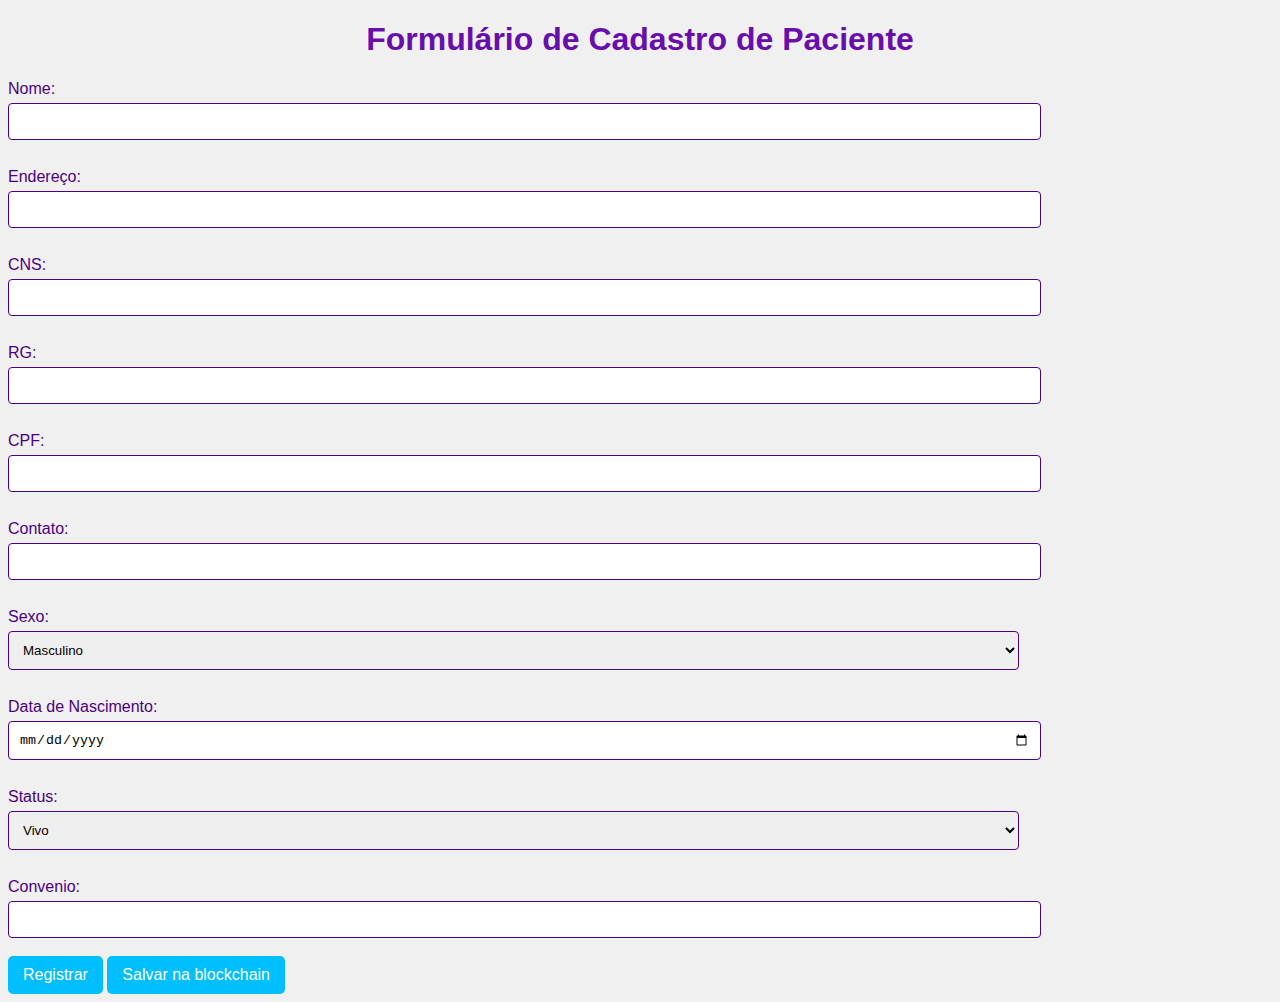
<file: Cadastro/paciente.html>
<!DOCTYPE html>
<html lang="pt-br">
<head>
    <meta charset="UTF-8">
    <meta name="viewport" content="width=device-width, initial-scale=1.0">
    <title>Registro de paciente</title>
    <link rel="stylesheet" href="pacienteStyle.css">
</head>
<body>
    <h1>Formulário de Cadastro de Paciente</h1>
    <form action="#" method="post">
        <label for="name">Nome:</label>
        <input type="text" id="name" name="name" required><br><br>

        <label for="address">Endereço:</label>
        <input type="text" id="address" name="address" required><br><br>

        <label for="cns">CNS:</label>
        <input type="text" id="cns" name="cns" required><br><br>

        <label for="rg">RG:</label>
        <input type="text" id="rg" name="rg" required><br><br>

        <label for="cpf">CPF:</label>
        <input type="text" id="cpf" name="cpf" required><br><br>

        <label for="phone">Contato:</label>
        <input type="tel" id="phone" name="phone" required><br><br>

        <label for="gender">Sexo:</label>
        <select id="gender" name="gender" required>
            <option value="male">Masculino</option>
            <option value="female">Feminino</option>
            <option value="other">Outros</option>
        </select><br><br>

        <label for="dob">Data de Nascimento:</label>
        <input type="date" id="dob" name="dob" required><br><br>

        <label for="status">Status:</label>
        <select id="status" name="status" required>
            <option value="alive">Vivo</option>
            <option value="deceased">Falecido</option>
        </select><br><br>

        <label for="insurance">Convenio:</label>
        <input type="text" id="insurance" name="insurance" required><br><br>

        <button type="submit">Registrar</button>
        <a href="https://blockchain-database-link.com" target="_blank">
            <button type="button">Salvar na blockchain</button>
        </a>
    </form>
</body>
</html>
</file>
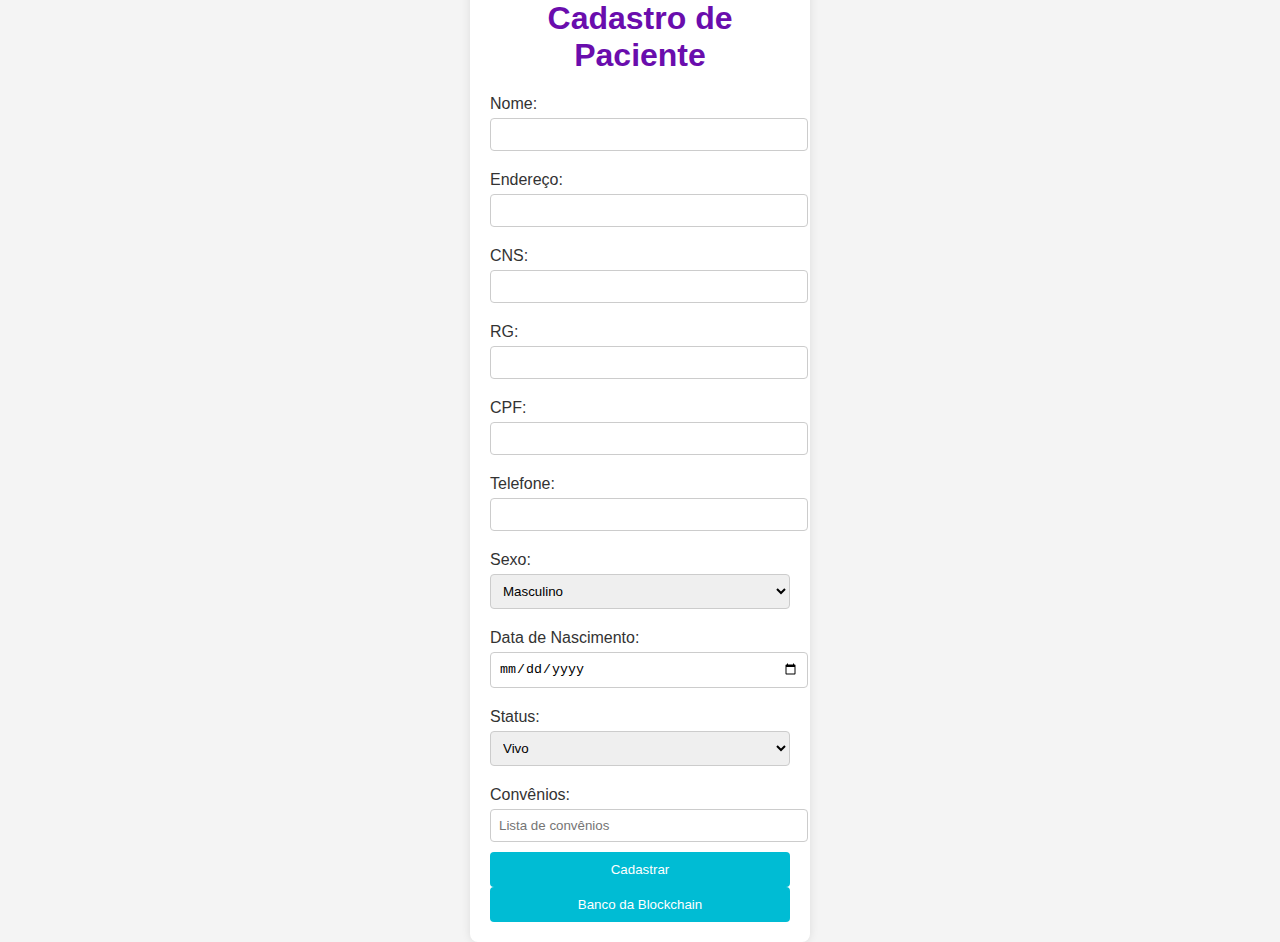
<file: Cadastro/pacienteTeste.html>
<!DOCTYPE html>
<html lang="pt-BR">
<head>
    <meta charset="UTF-8">
    <meta name="viewport" content="width=device-width, initial-scale=1.0">
    <title>Cadastro de Paciente</title>
    <link rel="stylesheet" href="pacienteTeste.css">
    
</head>
<body>
    <div class="container">
        <h1>Cadastro de Paciente</h1>
        <form>
            <label for="nome">Nome:</label>
            <input type="text" id="nome" required>

            <label for="endereco">Endereço:</label>
            <input type="text" id="endereco" required>

            <label for="cns">CNS:</label>
            <input type="text" id="cns" required>

            <label for="rg">RG:</label>
            <input type="text" id="rg" required>

            <label for="cpf">CPF:</label>
            <input type="text" id="cpf" required>

            <label for="telefone">Telefone:</label>
            <input type="text" id="telefone" required>

            <label for="sexo">Sexo:</label>
            <select id="sexo" required>
                <option value="masculino">Masculino</option>
                <option value="feminino">Feminino</option>
                <option value="outro">Outro</option>
            </select>

            <label for="data_nascimento">Data de Nascimento:</label>
            <input type="date" id="data_nascimento" required>

            <label for="status">Status:</label>
            <select id="status" required>
                <option value="vivo">Vivo</option>
                <option value="morto">Morto</option>
            </select>

            <label for="convenios">Convênios:</label>
            <input type="text" id="convenios" placeholder="Lista de convênios" required>

            <button type="submit">Cadastrar</button>
            <button type="button" onclick="window.location.href='https://link-para-o-banco-da-blockchain.com'">Banco da Blockchain</button>
        </form>
    </div>
</body>
</html>
</file>
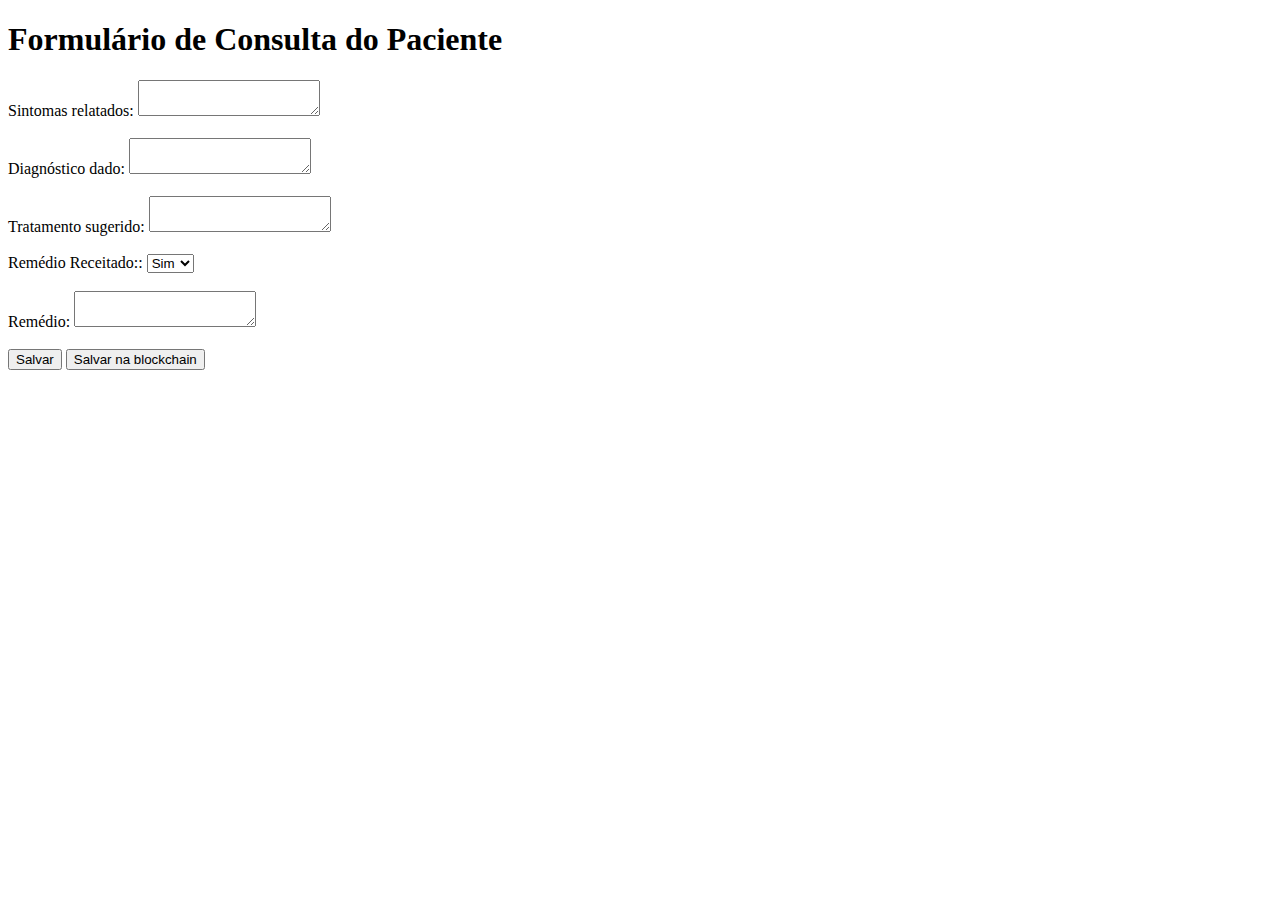
<file: Consulta/consulta.html>
<!DOCTYPE html>
<html lang="pt-br">
<head>
    <meta charset="UTF-8">
    <meta name="viewport" content="width=device-width, initial-scale=1.0">
    <title>Consulta médica</title>
    <link rel="stylesheet" href="C:\Users\miche\OneDrive\Documentos\TCC - Front\Cadastro\pacienteStyle.css">
</head>
<body>

    <h1>Formulário de Consulta do Paciente</h1>
    <form action="#" method="post">
        <label for="symptoms">Sintomas relatados:</label>
        <textarea input type="text" id="symptoms" name="symptoms" required></textarea><br><br>

        <label for="diagnostic">Diagnóstico dado:</label>
        <textarea input type="text" id="diagnostic" name="diagnostic" required></textarea><br><br>

        <label for="treatment">Tratamento sugerido:</label>
        <textarea input type="text" id="treatment" name="treatment" required></textarea><br><br>

        <label for="boolmedicine">Remédio Receitado::</label>
        <select id="boolmedicine" name="boolmedicine" required>
            <option value="yes">Sim</option>
            <option value="no">Não</option>
        </select><br><br>

        <label for="medicine">Remédio:</label>
        <textarea input type="text" id="medicine" name="medicine" required></textarea><br><br>

        <button type="submit">Salvar</button>
        <a href="https://blockchain-database-link.com" target="_blank">
            <button type="button">Salvar na blockchain</button>
        </a>
    </form>
    
</body>
</html>
</file>
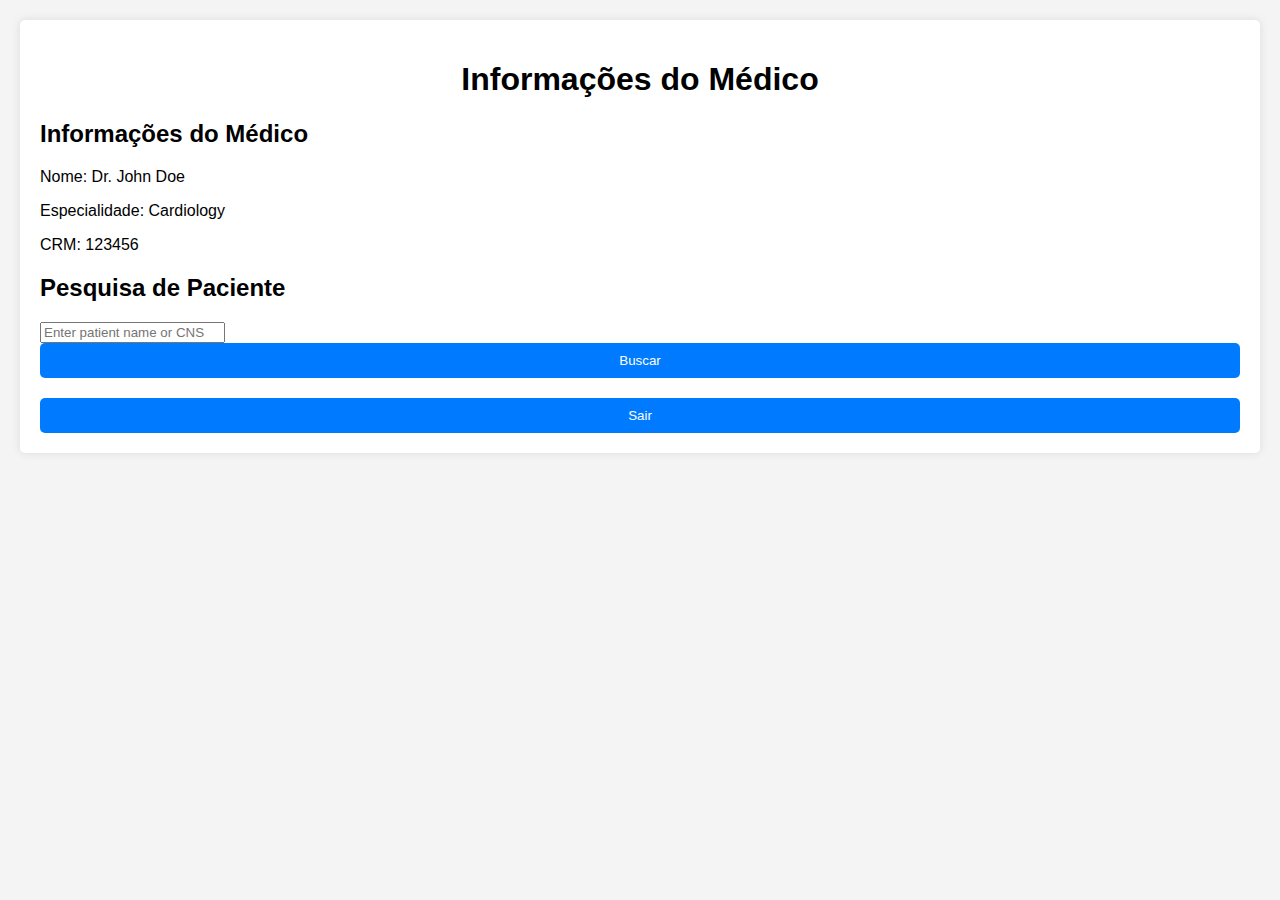
<file: Laudo/FrontMedico.html>
<!DOCTYPE html>
<html lang="en">
<head>
    <meta charset="UTF-8">
    <meta name="viewport" content="width=device-width, initial-scale=1.0">
    <title>Doctor Dashboard</title>
    <link rel="stylesheet" href="FrontMedico.css">
    <link rel="stylesheet" href="FrontMedico.js">
    
</head>
<body>

<div class="container">
    <h1>Informações do Médico</h1>
    
    <div class="doctor-info">
        <h2>Informações do Médico</h2>
        <p>Nome: Dr. John Doe</p>
        <p>Especialidade: Cardiology</p>
        <p>CRM: 123456</p>
    </div>

    <div class="patient-search">
        <h2>Pesquisa de Paciente</h2>
        <input type="text" placeholder="Enter patient name or CNS" id="patientSearch">
        <button class="button" onclick="searchPatient()">Buscar</button>
    </div>

    <div class="patient-report" id="patientReport" style="display:none;">
        <h2>Última Consulta</h2>
        <p>Data da Consulta: <span id="consultationDate"></span></p>
        <p>Nome da Clinica: <span id="clinicName"></span></p>
        <p>Convenio: <span id="insurance"></span></p>
        <p>Médico: <span id="reportDoctor"></span></p>
        <p>Sintomas Relatados: <span id="symptoms"></span></p>
        <p>Tratamento sugerido: <span id="treatment"></span></p>
        <p>Prescrição de medicamento: <span id="medication"></span></p>
    </div>

    <button class="button" onclick="logout()">Sair</button>
</div>
<script>function searchPatient() {
    // Simulated patient data retrieval
        document.getElementById('patientReport').style.display = 'block';
        document.getElementById('consultationDate').innerText = '01/01/2023 - 01/02/2023';
        document.getElementById('clinicName').innerText = 'Health Clinic';
        document.getElementById('insurance').innerText = 'Health Insurance Co.';
        document.getElementById('reportDoctor').innerText = 'Dr. John Doe';
        document.getElementById('symptoms').innerText = 'Chest Pain';
        document.getElementById('treatment').innerText = 'Rest and Medication';
        document.getElementById('medication').innerText = 'Aspirin';
    }

    function logout() {
    // Logout functionality
        alert('You have logged out.');
    }
</script>
</body>
</html>
</file>
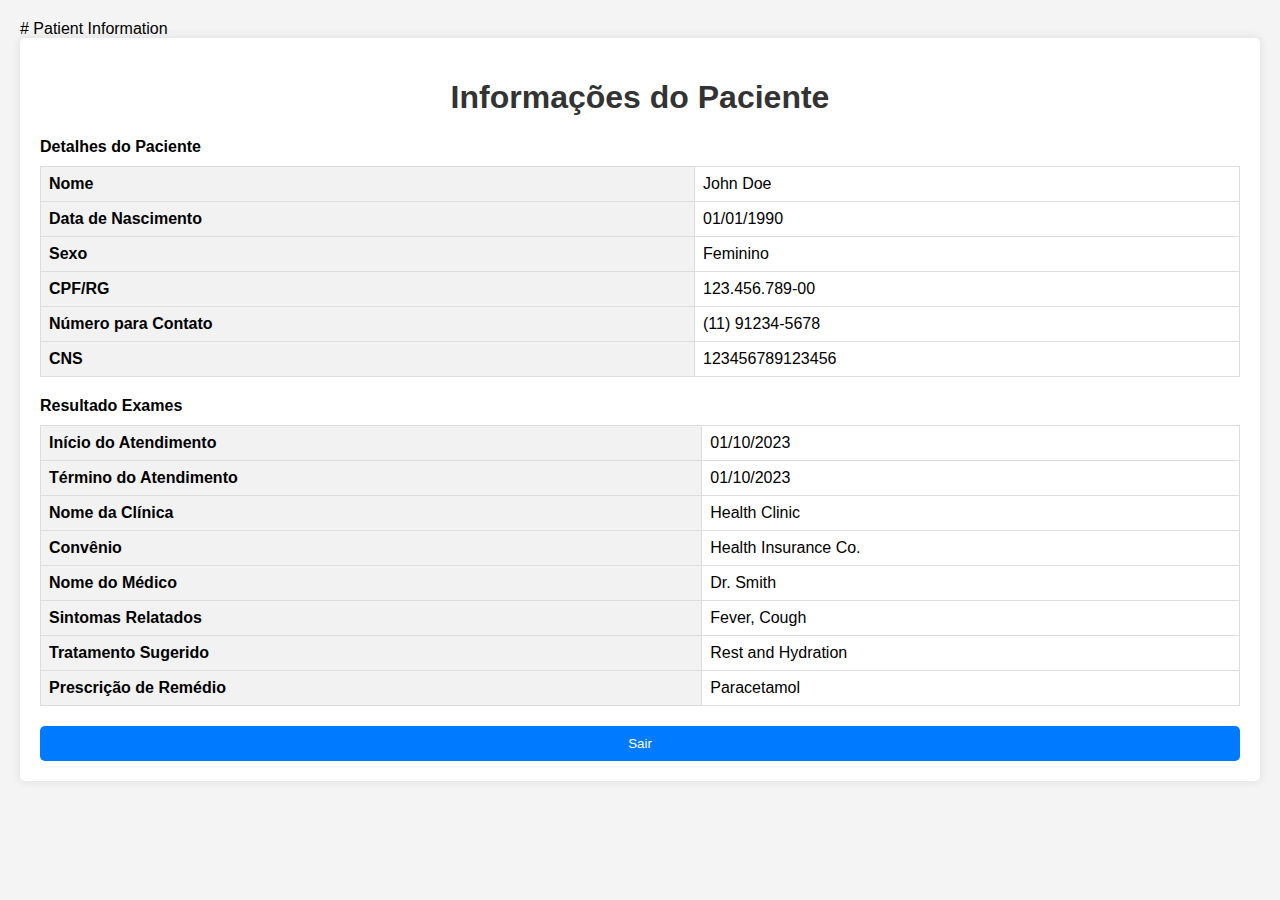
<file: Laudo/FrontPaciente.html>
# Patient Information

<!DOCTYPE html>
<html lang="pt-br">
<head>
    <meta charset="UTF-8">
    <meta name="viewport" content="width=device-width, initial-scale=1.0">
    <title>Informações do Paciente</title>
    <link rel="stylesheet" href="FrontPaciente.css">
    
</head>
<body>

<div class="container">
    <h1>Informações do Paciente</h1>
    
    <div class="patient-info">
        <div class="info-title">Detalhes do Paciente</div>
        <table>
            <tr>
                <th>Nome</th>
                <td>John Doe</td>
            </tr>
            <tr>
                <th>Data de Nascimento</th>
                <td>01/01/1990</td>
            </tr>
            <tr>
                <th>Sexo</th>
                <td>Feminino</td>
            </tr>
            <tr>
                <th>CPF/RG</th>
                <td>123.456.789-00</td>
            </tr>
            <tr>
                <th>Número para Contato</th>
                <td>(11) 91234-5678</td>
            </tr>
            <tr>
                <th>CNS</th>
                <td>123456789123456</td>
            </tr>
        </table>
    </div>

    <div class="exam-results">
        <div class="info-title">Resultado Exames</div>
        <table>
            <tr>
                <th>Início do Atendimento</th>
                <td>01/10/2023</td>
            </tr>
            <tr>
                <th>Término do Atendimento</th>
                <td>01/10/2023</td>
            </tr>
            <tr>
                <th>Nome da Clínica</th>
                <td>Health Clinic</td>
            </tr>
            <tr>
                <th>Convênio</th>
                <td>Health Insurance Co.</td>
            </tr>
            <tr>
                <th>Nome do Médico</th>
                <td>Dr. Smith</td>
            </tr>
            <tr>
                <th>Sintomas Relatados</th>
                <td>Fever, Cough</td>
            </tr>
            <tr>
                <th>Tratamento Sugerido</th>
                <td>Rest and Hydration</td>
            </tr>
            <tr>
                <th>Prescrição de Remédio</th>
                <td>Paracetamol</td>
            </tr>
        </table>
    </div>
    <button class="button" onclick="window.close();">Sair</button>
</div>

</body>
</html>
</file>
<file: Cadastro/pacienteStyle.css>
body {
    background-color: #f0f0f0;
    font-family: Arial, sans-serif;
}

.container {
    width: 50%;
    margin: auto;
    padding: 20px;
    background-color: #ffffff;
    border-radius: 8px;
    box-shadow: 0 2px 10px rgba(0, 0, 0, 0.1);
}

h1 {
    color: #6a0dad; /* Purple */
    text-align: center;
}

label {
    display: block;
    margin: 10px 0 5px;
    color: #4b0082; /* Dark Violet */
}

input[type="text"],
input[type="date"],
input[type="tel"],
select {
    width: 80%;
    padding: 10px;
    margin-bottom: 50;
    border: 1px solid #4b0082; /* Dark Violet */
    border-radius: 4px;
}

button {
    background-color: #00bfff; /* Deep Sky Blue */
    color: white;
    padding: 10px 15px;
    border: none;
    border-radius: 5px;
    cursor: pointer;
    font-size: 16px;
}

button:hover {
    background-color: #1e90ff; /* Dodger Blue */
}

.status {
    color: #ff4500; /* Orange Red */
    font-weight: bold;
}
</file>
<file: Cadastro/pacienteTeste.css>
body {
            font-family: Arial, sans-serif;
            background-color: #f4f4f4;
            color: #333;
            display: flex;
            justify-content: center;
            align-items: center;
            height: 100vh;
            margin: 0;
        }
        .container {
            background-color: #fff;
            padding: 20px;
            border-radius: 8px;
            box-shadow: 0 0 10px rgba(0, 0, 0, 0.1);
            width: 300px;
        }
        h1 {
            color: #6a0dad;
            text-align: center;
        }
        label {
            display: block;
            margin: 10px 0 5px;
        }
        input, select {
            width: 100%;
            padding: 8px;
            margin-bottom: 10px;
            border: 1px solid #ccc;
            border-radius: 4px;
        }
        button {
            background-color: #00bcd4;
            color: white;
            border: none;
            padding: 10px;
            border-radius: 4px;
            cursor: pointer;
            width: 100%;
        }
        button:hover {
            background-color: #0097a7;
        }
</file>
<file: Laudo/FrontMedico.css>
body {
            font-family: Arial, sans-serif;
            margin: 20px;
            background-color: #f4f4f4;
        }
        .container {
            background: white;
            padding: 20px;
            border-radius: 5px;
            box-shadow: 0 0 10px rgba(0, 0, 0, 0.1);
        }
        h1 {
            text-align: center;
        }
        .doctor-info, .patient-search, .patient-report {
            margin-bottom: 20px;
        }
        .button {
            display: block;
            width: 100%;
            padding: 10px;
            background-color: #007BFF;
            color: white;
            border: none;
            border-radius: 5px;
            cursor: pointer;
            text-align: center;
        }
        .button:hover {
            background-color: #0056b3;
        }
</file>
<file: Laudo/FrontPaciente.css>
body {
            font-family: Arial, sans-serif;
            margin: 20px;
            background-color: #f4f4f4;
        }
        .container {
            background: white;
            padding: 20px;
            border-radius: 5px;
            box-shadow: 0 0 10px rgba(0, 0, 0, 0.1);
        }
        h1 {
            text-align: center;
            color: #333;
        }
        .patient-info, .exam-results {
            margin: 20px 0;
        }
        .info-title {
            font-weight: bold;
            margin-bottom: 10px;
        }
        table {
            width: 100%;
            border-collapse: collapse;
        }
        th, td {
            border: 1px solid #ddd;
            padding: 8px;
            text-align: left;
        }
        th {
            background-color: #f2f2f2;
        }
        .button {
            display: block;
            width: 100%;
            padding: 10px;
            background-color: #007BFF;
            color: white;
            border: none;
            border-radius: 5px;
            cursor: pointer;
            text-align: center;
        }
        .button:hover {
            background-color: #0056b3;
        }
</file>
